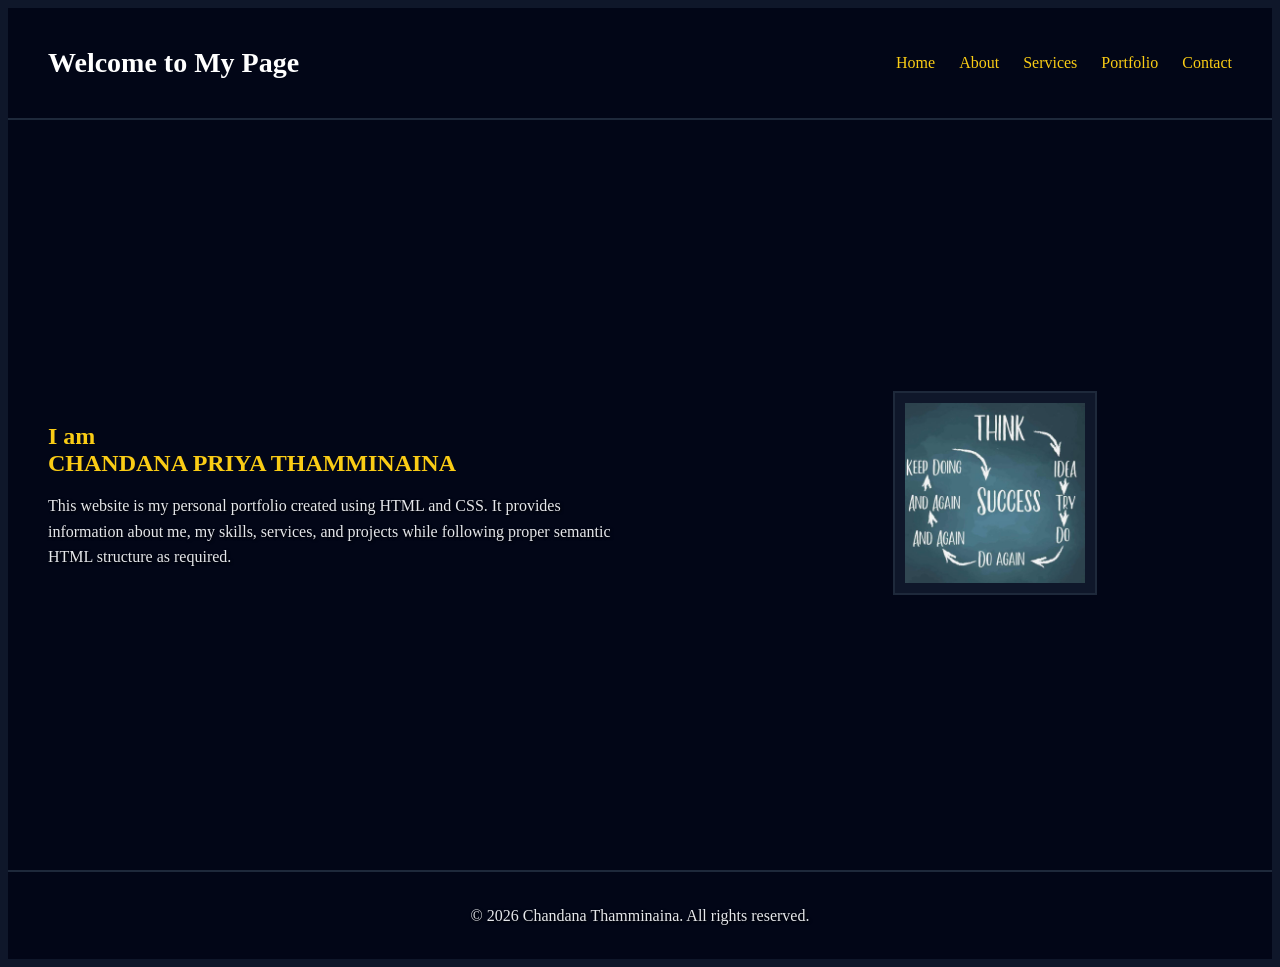
<file: index.html>
<!DOCTYPE html>
<html lang="en">

<head>
    <meta charset="UTF-8">
    <title>My Portfolio</title>
    <link rel="stylesheet" type="text/css" href="style.css">
</head>

<body>
    <header class="header">
        <h1 class="site-title">Welcome to My Page</h1>
        <nav class="navigation">
            <a href="index.html">Home</a>
            <a href="about.html">About</a>
            <a href="services.html">Services</a>
            <a href="portfolio.html">Portfolio</a>
            <a href="contact.html">Contact</a>
        </nav>
    </header>

    <main class="main-content">
        <section class="description">
            <h2>I am<br> CHANDANA PRIYA THAMMINAINA</h2>
            <p>
                This website is my personal portfolio created using
                HTML and CSS. It provides information about me,
                my skills, services, and projects while following
                proper semantic HTML structure as required.
            </p>
        </section>
        <aside class="image-section">
            <img src="images/quote.jpg" alt="Inspirational quote image">
        </aside>
    </main>

    <footer class="footer">
        <p>&copy; 2026 Chandana Thamminaina. All rights reserved.</p>
    </footer>

</body>
</html>
</file>
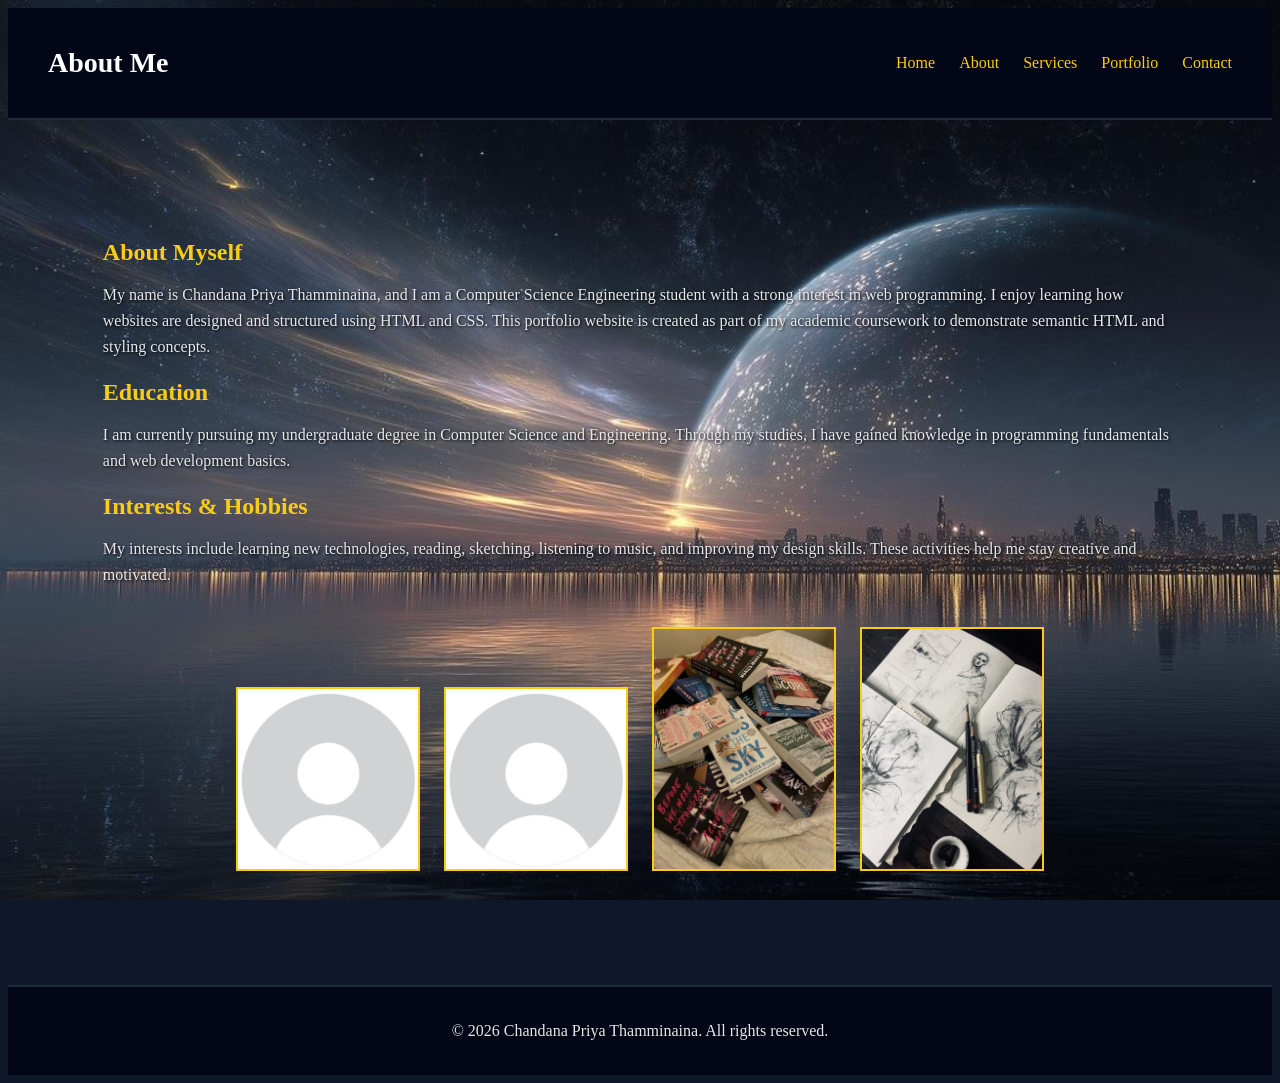
<file: about.html>
<!DOCTYPE html>
<html lang="en">
<head>
    <meta charset="UTF-8">
    <title>About Me | My Portfolio</title>
    <link rel="stylesheet" type="text/css" href="style.css">
</head>

<body class="about-body">
    <header class="header">
        <h1 class="site-title">About Me</h1>

        <nav class="navigation">
            <a href="index.html">Home</a>
            <a href="about.html">About</a>
            <a href="services.html">Services</a>
            <a href="portfolio.html">Portfolio</a>
            <a href="contact.html">Contact</a>
        </nav>
    </header>

    <main class="main-content about-content">
        <section class="about-text">
            <h2>About Myself</h2>
            <p>
                My name is Chandana Priya Thamminaina, and I am a Computer Science Engineering student
                with a strong interest in web programming. I enjoy learning
                how websites are designed and structured using HTML and CSS.
                This portfolio website is created as part of my academic
                coursework to demonstrate semantic HTML and styling concepts.
            </p>

            <h2>Education</h2>
            <p>
                I am currently pursuing my undergraduate degree in
                Computer Science and Engineering. Through my studies,
                I have gained knowledge in programming fundamentals
                and web development basics.
            </p>

            <h2>Interests & Hobbies</h2>
            <p>
                My interests include learning new technologies, reading, sketching,
                listening to music, and improving my design skills.
                These activities help me stay creative and motivated.
            </p>
        </section>

        <section class="about-images">
            <img src="images/pp.jpg" alt="My Photo">
            <img src="images/pp.jpg" alt="Another Photo of Me">
            <img src="images/books.jpg" alt="My Hobby">
            <img src="images/sketch.jpg" alt="My Interest">
        </section>

    </main>

    <footer class="footer">
        <p>&copy; 2026 Chandana Priya Thamminaina. All rights reserved.</p>
    </footer>

</body>
</html>
</file>
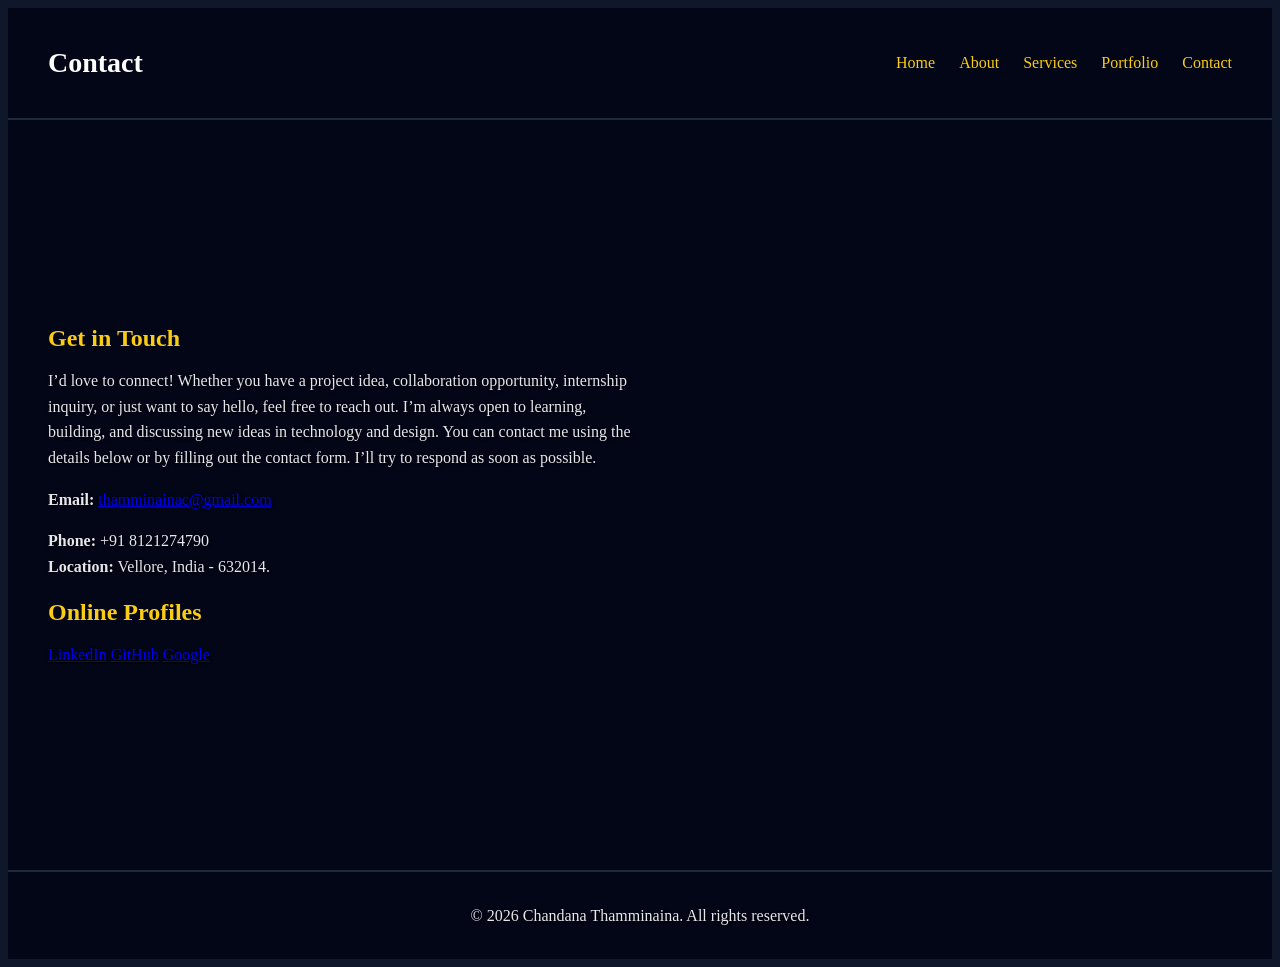
<file: contact.html>
<!DOCTYPE html>
<html lang="en">
<head>
    <meta charset="UTF-8">
    <title>Contact</title>
    <link rel="stylesheet" type="text/css" href="style.css">
</head>
<body>

    <header class="header">
        <h1 class="site-title">Contact</h1>

        <nav class="navigation">
            <a href="index.html">Home</a>
            <a href="about.html">About</a>
            <a href="services.html">Services</a>
            <a href="portfolio.html">Portfolio</a>
            <a href="contact.html">Contact</a>
        </nav>
    </header>
    <main class="main-content">
        <section class="description">
            <h2>Get in Touch</h2>
            <p>
                I’d love to connect! Whether you have a project idea, collaboration opportunity,
                internship inquiry, or just want to say hello, feel free to reach out.
                I’m always open to learning, building, and discussing new ideas in technology and design.
                You can contact me using the details below or by filling out the contact form. I’ll try to respond as soon as possible.
            </p>
            <p>
                <strong>Email:</strong>
                <a href="mailto:thamminainac@gmail.com">thamminainac@gmail.com</a>
            </p>
            <p>
                <strong>Phone:</strong> +91 8121274790<br>
                <strong>Location:</strong> Vellore, India - 632014.
            </p>

            <h2>Online Profiles</h2>
            <p>
                <a href="https://www.linkedin.com" target="_blank">LinkedIn</a>
                <a href="https://github.com" target="_blank">GitHub</a>
                <a href="https://www.google.com" target="_blank">Google</a>
            </p>
        </section>
    </main>
    <footer class="footer">
        <p>&copy; 2026 Chandana Thamminaina. All rights reserved.</p>
    </footer>

</body>
</html>
</file>
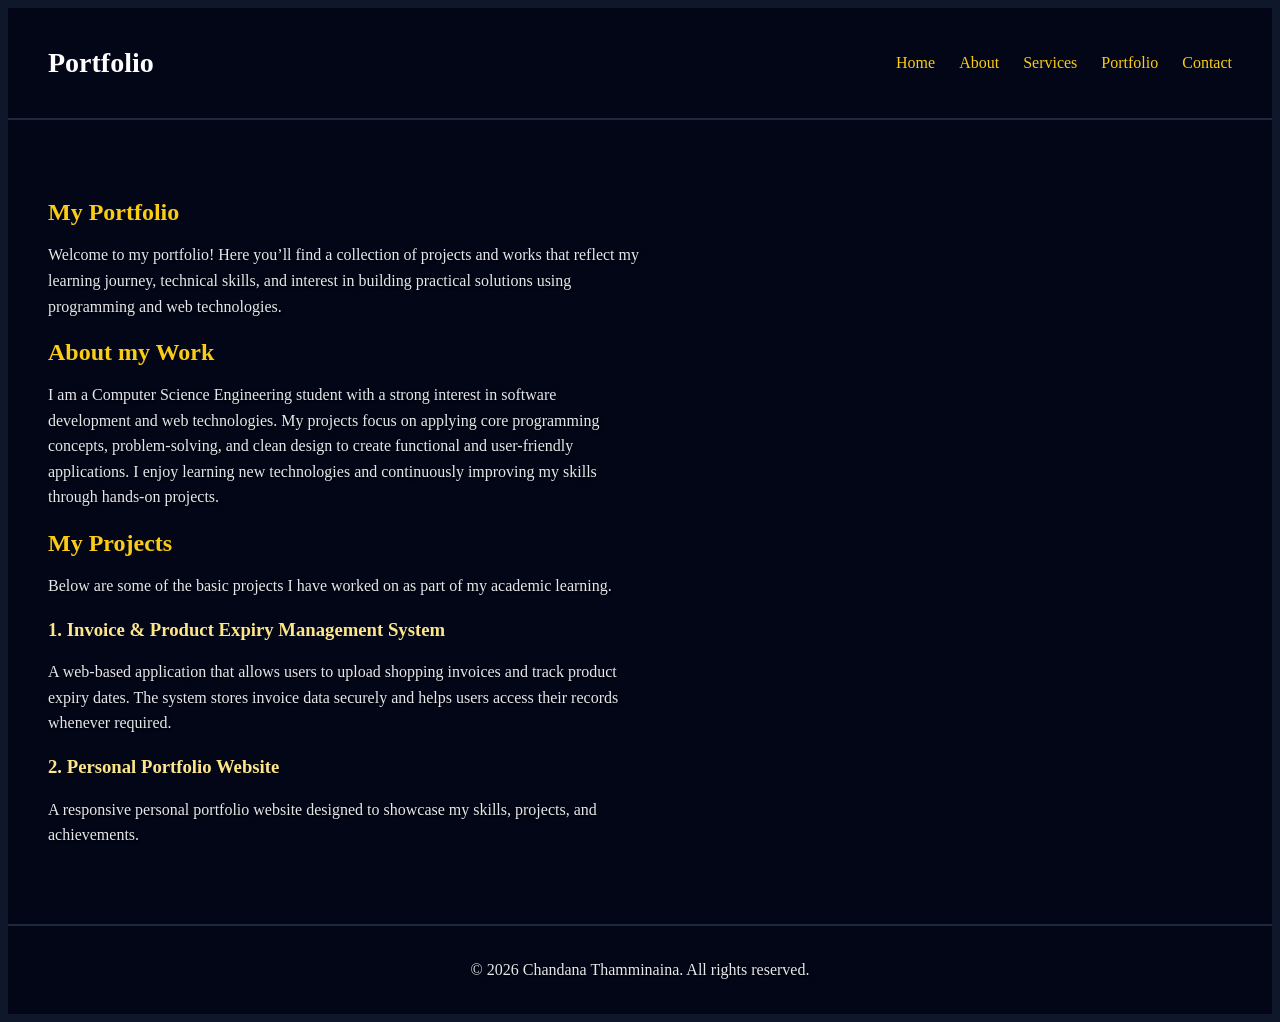
<file: portfolio.html>
<!DOCTYPE html>
<html lang="en">
<head>
    <meta charset="UTF-8">
    <title>Portfolio | My Portfolio</title>
    <link rel="stylesheet" type="text/css" href="style.css">
</head>
<body>
    <header class="header">
        <h1 class="site-title">Portfolio</h1>
        <nav class="navigation">
            <a href="index.html">Home</a>
            <a href="about.html">About</a>
            <a href="services.html">Services</a>
            <a href="portfolio.html">Portfolio</a>
            <a href="contact.html">Contact</a>
        </nav>
    </header>
    <main class="main-content">
        <section class="description">
            <h2>My Portfolio</h2>
            <p>
                Welcome to my portfolio!
                Here you’ll find a collection of projects and works that reflect my learning journey,
                technical skills, and interest in building practical solutions using programming and web technologies.
            </p>
            <h2>About my Work</h2>
            <p>
                I am a Computer Science Engineering student with a strong interest in software development and web technologies.
                My projects focus on applying core programming concepts, problem-solving,
                and clean design to create functional and user-friendly applications.
                I enjoy learning new technologies and continuously improving my skills through hands-on projects.
            </p>
            <h2>My Projects</h2>
            <p>
                Below are some of the basic projects I have worked on as part of my academic learning.
            </p>
            <h3>1. Invoice & Product Expiry Management System</h3>
            <p>
                A web-based application that allows users to upload shopping invoices and track product expiry dates.
                The system stores invoice data securely and helps users access their records whenever required.
            </p>
            <h3>2. Personal Portfolio Website</h3>
            <p>A responsive personal portfolio website designed to showcase my skills, projects, and achievements.</p>
        </section>
    </main>
    <footer class="footer">
        <p>&copy; 2026 Chandana Thamminaina. All rights reserved.</p>
    </footer>

</body>
</html>
</file>
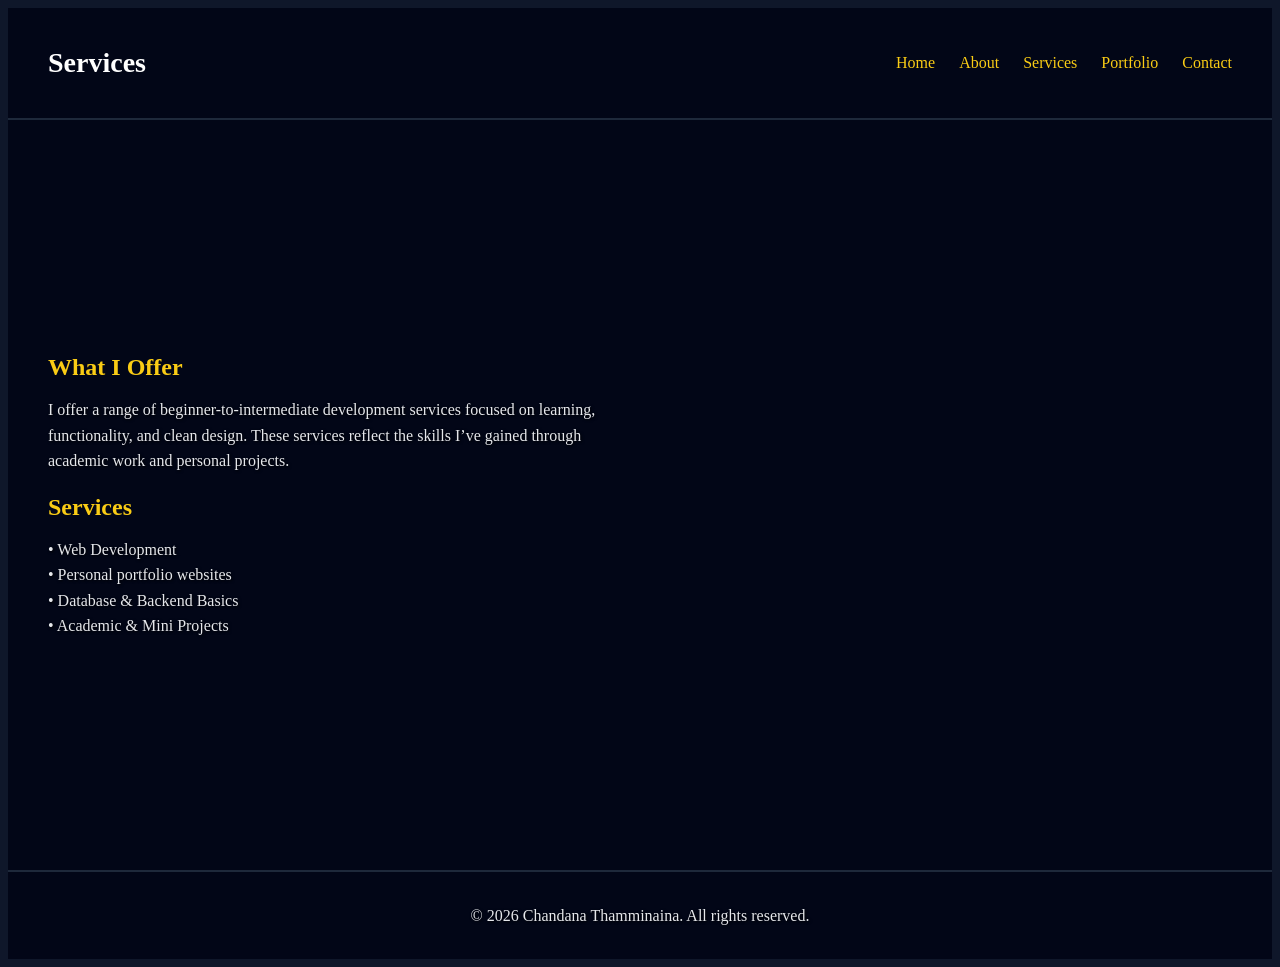
<file: services.html>
<!DOCTYPE html>
<html lang="en">
<head>
    <meta charset="UTF-8">
    <title>Services | My Portfolio</title>
    <link rel="stylesheet" type="text/css" href="style.css">
</head>
<body>

    <header class="header">
        <h1 class="site-title">Services</h1>

        <nav class="navigation">
            <a href="index.html">Home</a>
            <a href="about.html">About</a>
            <a href="services.html">Services</a>
            <a href="portfolio.html">Portfolio</a>
            <a href="contact.html">Contact</a>
        </nav>
    </header>

    <main class="main-content">
        <section class="description">
            <h2>What I Offer</h2>
            <p>
                I offer a range of beginner-to-intermediate development services focused on learning, functionality, and clean design.
                These services reflect the skills I’ve gained through academic work and personal projects.
            </p>

            <h2>Services</h2>
            <p>
                • Web Development<br>
                • Personal portfolio websites<br>
                • Database & Backend Basics<br>
                • Academic & Mini Projects
            </p>
        </section>
    </main>

    <footer class="footer">
        <p>&copy; 2026 Chandana Thamminaina. All rights reserved.</p>
    </footer>

</body>
</html>
</file>
<file: style.css>
body {
    font-family: 'Times New Roman', Times, serif;
    background-color: #0f172a;
    color: #e5e7eb;
}
.header {
    display: flex;
    justify-content: space-between;
    align-items: center;
    padding: 20px 40px;
    background-color: #020617;
    border-bottom: 2px solid #1e293b;
}
.site-title {
    font-family: Georgia, 'Times New Roman', Times, serif;
    font-size: 28px;
    color: #ffffff;
}
.navigation a {
    margin-left: 20px;
    text-decoration: none;
    color: #facc15;
    font-size: 16px;
}
.navigation a:hover {
    color: #ffffff;
}
.main-content {
    display: flex;
    justify-content: space-between;
    align-items: center;
    padding: 60px 40px;
    min-height: 70vh;
    background-color: #020617;
}
.description {
    width: 50%;
}
.description
h2 {
    font-size: 24px;
    margin-bottom: 15px;
    color: #facc15;
}
p {
    font-size: 16px;
    line-height: 1.6;
    color: #e5e7eb;
}
.image-section {
    width: 40%;
    text-align: center;
}
.image-section
img {
    max-width: 100%;
    height: auto;
    border: 2px solid #1e293b;
    padding: 10px;
    background-color: #0f172a;
}
.footer {
    text-align: center;
    padding: 15px;
    background-color: #020617;
    border-top: 2px solid #1e293b;
    font-size: 14px;
    color: #cbd5f5;
}
.about-body {
    background-image: url("images/bg1.jpg");
    background-size: cover;
    background-repeat: no-repeat;
    background-attachment: fixed;
}
.about-content {
    width: 85%;
    margin: 40px auto;
    padding: 40px;
}
.about-content
h2 {
    color: #facc15;
}
p {
    color: #ffffff;
    text-shadow: 1px 1px 3px #000000;
}
.about-text {
    width: 100%;
}
.about-images {
    margin-top: 30px;
    text-align: center;
}
img {
    width: 180px;
    margin: 10px;
    border: 2px solid #facc15;
}
.my-photo {
    width: 180px;
    float: left;
    margin: 0 20px 20px 0;
    border: 2px solid #facc15;
}
.my-photo-right {
    width: 180px;
    float: right;
    margin: 0 0 20px 20px;
    border: 2px solid #facc15;
}
.hobby-photo {
    width: 200px;
    float: left;
    margin: 20px 20px 20px 0;
    border: 2px solid #facc15;
}
.hobby-photo-right {
    width: 200px;
    float: right;
    margin: 20px 0 20px 20px;
    border: 2px solid #facc15;
}
.main-content {
    background-color: #020617;
    padding: 60px 40px;
    min-height: 70vh;
}
h2 {
    color: #facc15;
    margin-bottom: 10px;
}
h3 {
    color: #fde68a;
    margin-top: 20px;
}
p {
    color: #e5e7eb;
    font-size: 16px;
    line-height: 1.6;
}
.services-list
p {
    margin-bottom: 10px;
}
.project {
    margin-bottom: 20px;
}
.contact-info
p {
    margin-bottom: 8px;
    font-size: 16px;
}
.about-body .main-content {
    background: none !important;
    display: block;
}
</file>
